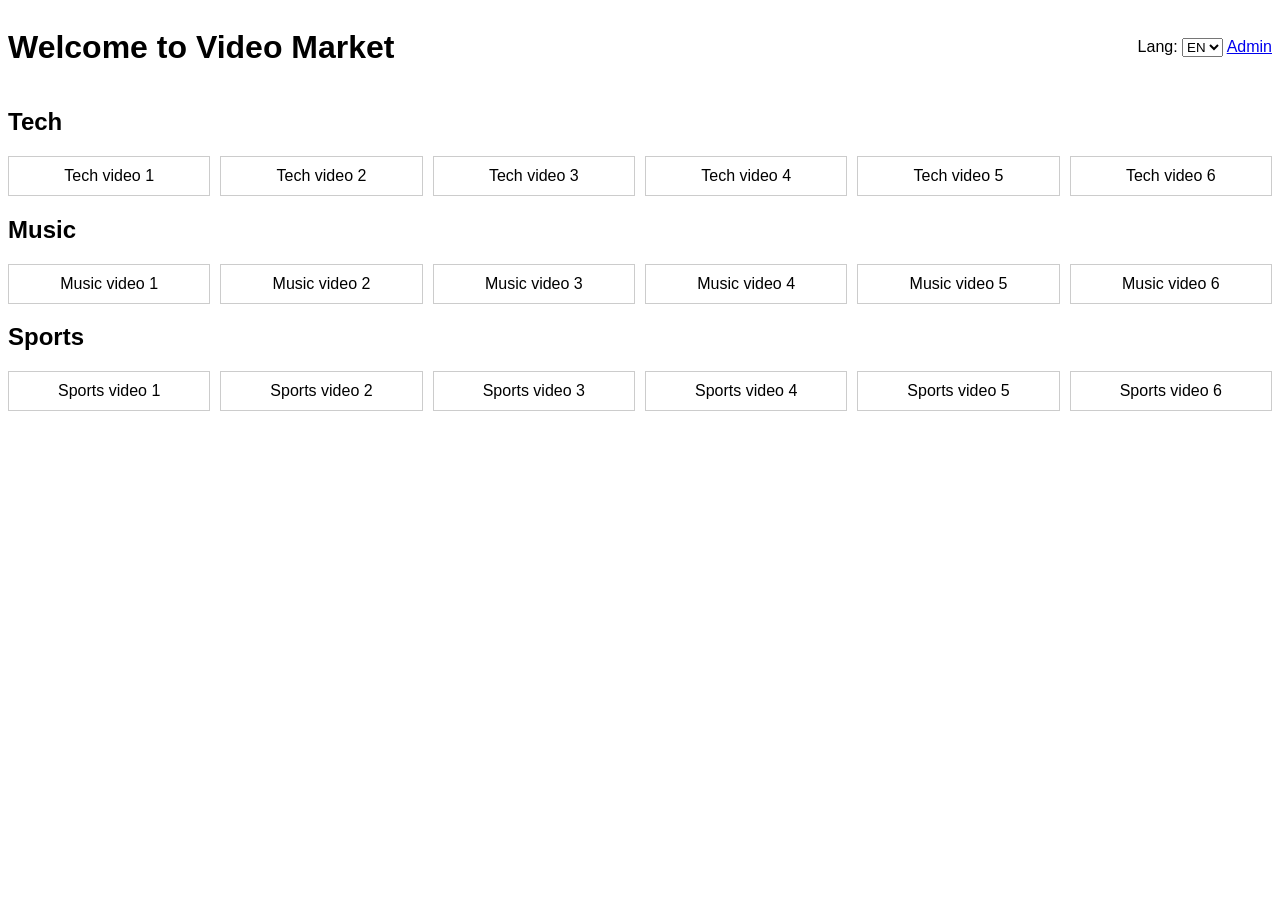
<file: index.html>
<!DOCTYPE html>
<html lang="en">
<head>
  <meta charset="UTF-8" />
  <meta name="viewport" content="width=device-width, initial-scale=1.0" />
  <link rel="manifest" href="manifest.json">
  <link rel="stylesheet" href="public/css/style.css" />
  <title data-i18n="title">Video Market</title>
</head>
<body>
  <header>
    <h1 data-i18n="welcome">Welcome to Video Market</h1>
    <div>
      <label for="lang-select">Lang:</label>
      <select id="lang-select">
        <option value="en">EN</option>
        <option value="fr">FR</option>
        <option value="ar">AR</option>
      </select>
      <a href="admin.html" data-i18n="admin">Admin</a>
    </div>
  </header>
  <main id="categories">
  </main>
  <script src="public/js/app.js"></script>
</body>
</html>
</file>
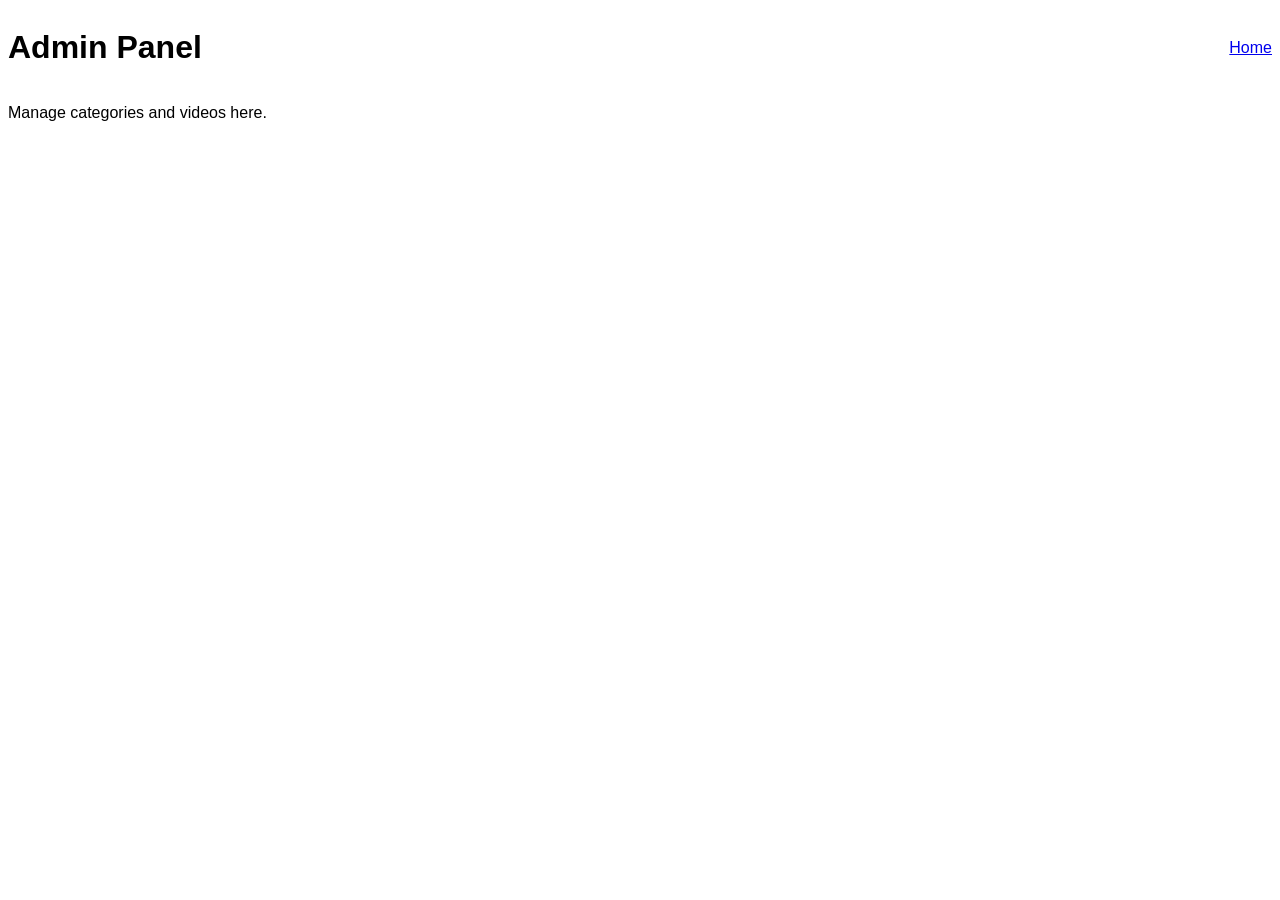
<file: admin.html>
<!DOCTYPE html>
<html lang="en">
<head>
  <meta charset="UTF-8" />
  <meta name="viewport" content="width=device-width, initial-scale=1.0" />
  <link rel="stylesheet" href="public/css/style.css" />
  <title>Admin</title>
</head>
<body>
  <header>
    <h1>Admin Panel</h1>
    <a href="index.html">Home</a>
  </header>
  <main>
    <p>Manage categories and videos here.</p>
    <!-- Basic forms can be added later -->
  </main>
</body>
</html>
</file>
<file: public/css/style.css>
body { font-family: Arial, sans-serif; }
header { display: flex; justify-content: space-between; align-items: center; }
.cards { display: grid; grid-template-columns: repeat(6, 1fr); gap: 10px; }
.card { border: 1px solid #ccc; padding: 10px; text-align: center; }
</file>
